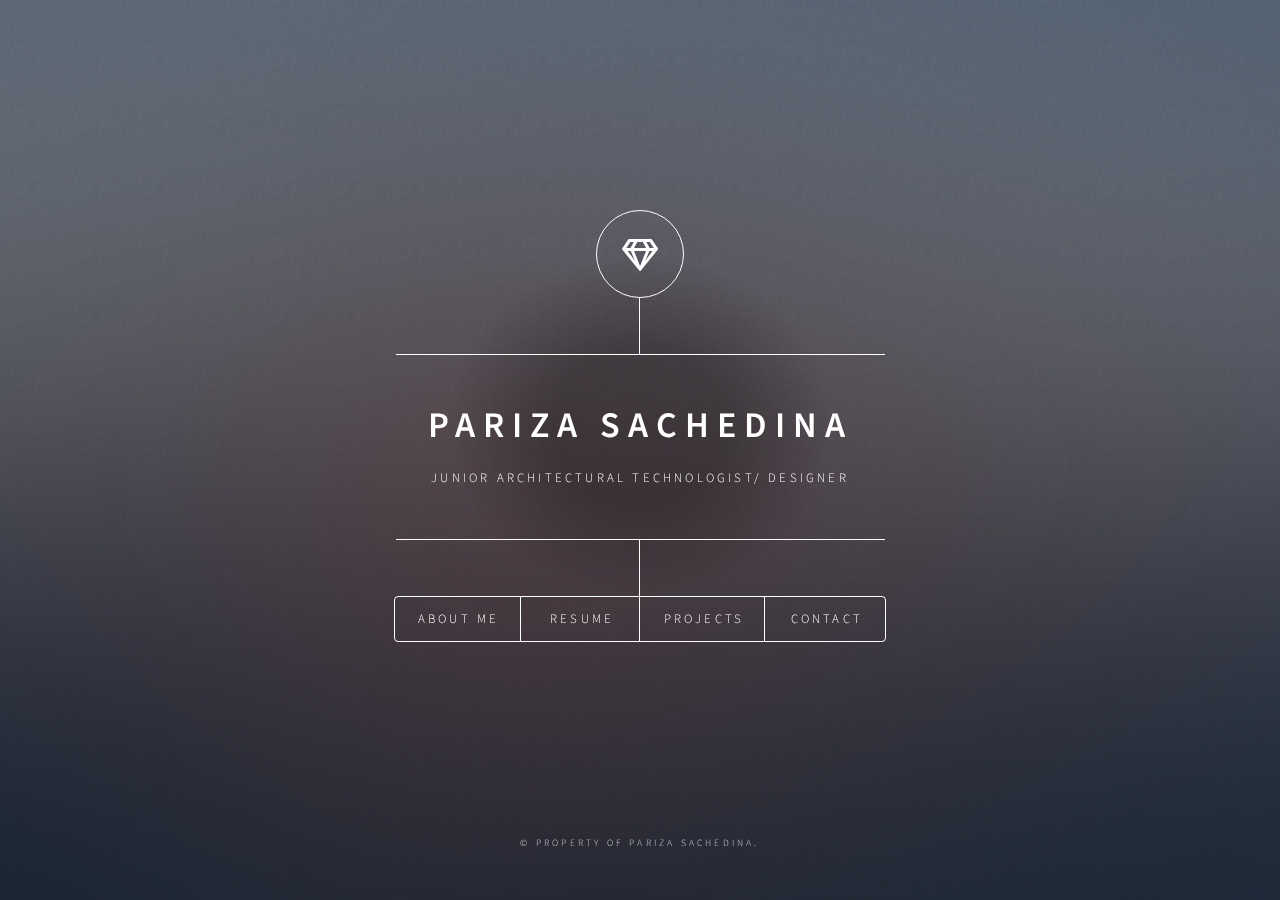
<file: index.html>
<!DOCTYPE HTML>

<html>
	<head>
		<title>Pariza Portfolio</title>
		<meta charset="utf-8" />
		<meta name="viewport" content="width=device-width, initial-scale=1, user-scalable=no" />
		<link rel="stylesheet" href="assets/css/main.css" />
		<noscript><link rel="stylesheet" href="assets/css/noscript.css" /></noscript>
	</head>
	<body class="is-preload">

		<!-- Wrapper -->
			<div id="wrapper">

				<!-- Header -->
					<header id="header">
						<div class="logo">
							<span class="icon fa-gem"></span>
						</div>
						<div class="content">
							<div class="inner">
								<h1>Pariza Sachedina</h1>
								<p>Junior Architectural Technologist/ Designer</p>
							</div>
						</div>
						<nav>
							<ul>
								<li><a href="#aboutMe">About Me</a></li>
								<li><a href="./images/Resume.pdf">Resume</a></li>
								<li><a href=./html5up-multiverse/index.html">Projects</a></li>
								<li><a href="#contact">Contact</a></li>
								<!--<li><a href="#elements">Elements</a></li>-->
							</ul>
						</nav>
					</header>

				<!-- Main -->
					<div id="main">

						<!-- About Me -->
							<article id="aboutMe">
								<h2 class="major">About Me</h2>
								<span class="image main"><img src="./images/picture.jpg" alt="" /></span>
								<p> I strongly believe that my current worth with SAIT for an ongoing Capstone project has allowed me to build the necessary skills such as being a strong player/working with diverse teams which will allow me to excel in this role of a junior architectural technologist.</p>

									<p>My experience and skill set include compatibility with software such as AutoCAD, Revit, Bluebeam, Microsoft office, and briefly FormIt and photoshop. I strongly believe I have the training and knowledge for the position of a junior architectural technologist and I am keen on finding a challenging and supportive work environment that allows me to grow and demonstrate my skill set, contributing to the company’s success.</p>
									
									<p>My strong communication skills complement my ability to work effectively both independently, and as a team player to be able to patiently navigate any challenges or conflicts that may arise. I am aware of the importance of safety and ethical conduct and being highly detail-oriented, I will always ensure to adhere to all safety codes and regulations governing the area to ensure facilities meet or exceed all standards. </p>
									<h3>References:</h3>
									<p>Hamid Mohammed (Jubilee engineering), William Thompson (SAIT professor), Lyndsay Samuelson (SAIT professor), Bill Stang (SAIT professor), and Matthew Jakobfi (SAIT professor).</p>
							</article>

						<!-- Contact -->
							<article id="contact">
								<h2 class="major">Contact</h2>
								<p><a class="button" href="mailto:Pariza.sachedina@outlook.com" class="btn">Email</a></p>
									<p><a class="button" href="https://www.linkedin.com/in/parizasachedina/" class="btn">Linkedin</a></p>
									<p class="button">Phone: +1 (780) 870 0503</p>
							</article>

						<!-- Elements -->
							<article id="elements">
								<h2 class="major">Elements</h2>

								<section>
									<h3 class="major">Text</h3>
									<p>This is <b>bold</b> and this is <strong>strong</strong>. This is <i>italic</i> and this is <em>emphasized</em>.
									This is <sup>superscript</sup> text and this is <sub>subscript</sub> text.
									This is <u>underlined</u> and this is code: <code>for (;;) { ... }</code>. Finally, <a href="#">this is a link</a>.</p>
									<hr />
									<h2>Heading Level 2</h2>
									<h3>Heading Level 3</h3>
									<h4>Heading Level 4</h4>
									<h5>Heading Level 5</h5>
									<h6>Heading Level 6</h6>
									<hr />
									<h4>Blockquote</h4>
									<blockquote>Fringilla nisl. Donec accumsan interdum nisi, quis tincidunt felis sagittis eget tempus euismod. Vestibulum ante ipsum primis in faucibus vestibulum. Blandit adipiscing eu felis iaculis volutpat ac adipiscing accumsan faucibus. Vestibulum ante ipsum primis in faucibus lorem ipsum dolor sit amet nullam adipiscing eu felis.</blockquote>
									<h4>Preformatted</h4>
									<pre><code>i = 0;

while (!deck.isInOrder()) {
    print 'Iteration ' + i;
    deck.shuffle();
    i++;
}

print 'It took ' + i + ' iterations to sort the deck.';</code></pre>
								</section>

								<section>
									<h3 class="major">Lists</h3>

									<h4>Unordered</h4>
									<ul>
										<li>Dolor pulvinar etiam.</li>
										<li>Sagittis adipiscing.</li>
										<li>Felis enim feugiat.</li>
									</ul>

									<h4>Alternate</h4>
									<ul class="alt">
										<li>Dolor pulvinar etiam.</li>
										<li>Sagittis adipiscing.</li>
										<li>Felis enim feugiat.</li>
									</ul>

									<h4>Ordered</h4>
									<ol>
										<li>Dolor pulvinar etiam.</li>
										<li>Etiam vel felis viverra.</li>
										<li>Felis enim feugiat.</li>
										<li>Dolor pulvinar etiam.</li>
										<li>Etiam vel felis lorem.</li>
										<li>Felis enim et feugiat.</li>
									</ol>
									<h4>Icons</h4>
									<ul class="icons">
										<li><a href="#" class="icon brands fa-twitter"><span class="label">Twitter</span></a></li>
										<li><a href="#" class="icon brands fa-facebook-f"><span class="label">Facebook</span></a></li>
										<li><a href="#" class="icon brands fa-instagram"><span class="label">Instagram</span></a></li>
										<li><a href="#" class="icon brands fa-github"><span class="label">Github</span></a></li>
									</ul>

									<h4>Actions</h4>
									<ul class="actions">
										<li><a href="#" class="button primary">Default</a></li>
										<li><a href="#" class="button">Default</a></li>
									</ul>
									<ul class="actions stacked">
										<li><a href="#" class="button primary">Default</a></li>
										<li><a href="#" class="button">Default</a></li>
									</ul>
								</section>

								<section>
									<h3 class="major">Table</h3>
									<h4>Default</h4>
									<div class="table-wrapper">
										<table>
											<thead>
												<tr>
													<th>Name</th>
													<th>Description</th>
													<th>Price</th>
												</tr>
											</thead>
											<tbody>
												<tr>
													<td>Item One</td>
													<td>Ante turpis integer aliquet porttitor.</td>
													<td>29.99</td>
												</tr>
												<tr>
													<td>Item Two</td>
													<td>Vis ac commodo adipiscing arcu aliquet.</td>
													<td>19.99</td>
												</tr>
												<tr>
													<td>Item Three</td>
													<td> Morbi faucibus arcu accumsan lorem.</td>
													<td>29.99</td>
												</tr>
												<tr>
													<td>Item Four</td>
													<td>Vitae integer tempus condimentum.</td>
													<td>19.99</td>
												</tr>
												<tr>
													<td>Item Five</td>
													<td>Ante turpis integer aliquet porttitor.</td>
													<td>29.99</td>
												</tr>
											</tbody>
											<tfoot>
												<tr>
													<td colspan="2"></td>
													<td>100.00</td>
												</tr>
											</tfoot>
										</table>
									</div>

									<h4>Alternate</h4>
									<div class="table-wrapper">
										<table class="alt">
											<thead>
												<tr>
													<th>Name</th>
													<th>Description</th>
													<th>Price</th>
												</tr>
											</thead>
											<tbody>
												<tr>
													<td>Item One</td>
													<td>Ante turpis integer aliquet porttitor.</td>
													<td>29.99</td>
												</tr>
												<tr>
													<td>Item Two</td>
													<td>Vis ac commodo adipiscing arcu aliquet.</td>
													<td>19.99</td>
												</tr>
												<tr>
													<td>Item Three</td>
													<td> Morbi faucibus arcu accumsan lorem.</td>
													<td>29.99</td>
												</tr>
												<tr>
													<td>Item Four</td>
													<td>Vitae integer tempus condimentum.</td>
													<td>19.99</td>
												</tr>
												<tr>
													<td>Item Five</td>
													<td>Ante turpis integer aliquet porttitor.</td>
													<td>29.99</td>
												</tr>
											</tbody>
											<tfoot>
												<tr>
													<td colspan="2"></td>
													<td>100.00</td>
												</tr>
											</tfoot>
										</table>
									</div>
								</section>

								<section>
									<h3 class="major">Buttons</h3>
									<ul class="actions">
										<li><a href="#" class="button primary">Primary</a></li>
										<li><a href="#" class="button">Default</a></li>
									</ul>
									<ul class="actions">
										<li><a href="#" class="button">Default</a></li>
										<li><a href="#" class="button small">Small</a></li>
									</ul>
									<ul class="actions">
										<li><a href="#" class="button primary icon solid fa-download">Icon</a></li>
										<li><a href="#" class="button icon solid fa-download">Icon</a></li>
									</ul>
									<ul class="actions">
										<li><span class="button primary disabled">Disabled</span></li>
										<li><span class="button disabled">Disabled</span></li>
									</ul>
								</section>

								<section>
									<h3 class="major">Form</h3>
									<form method="post" action="#">
										<div class="fields">
											<div class="field half">
												<label for="demo-name">Name</label>
												<input type="text" name="demo-name" id="demo-name" value="" placeholder="Jane Doe" />
											</div>
											<div class="field half">
												<label for="demo-email">Email</label>
												<input type="email" name="demo-email" id="demo-email" value="" placeholder="jane@untitled.tld" />
											</div>
											<div class="field">
												<label for="demo-category">Category</label>
												<select name="demo-category" id="demo-category">
													<option value="">-</option>
													<option value="1">Manufacturing</option>
													<option value="1">Shipping</option>
													<option value="1">Administration</option>
													<option value="1">Human Resources</option>
												</select>
											</div>
											<div class="field half">
												<input type="radio" id="demo-priority-low" name="demo-priority" checked>
												<label for="demo-priority-low">Low</label>
											</div>
											<div class="field half">
												<input type="radio" id="demo-priority-high" name="demo-priority">
												<label for="demo-priority-high">High</label>
											</div>
											<div class="field half">
												<input type="checkbox" id="demo-copy" name="demo-copy">
												<label for="demo-copy">Email me a copy</label>
											</div>
											<div class="field half">
												<input type="checkbox" id="demo-human" name="demo-human" checked>
												<label for="demo-human">Not a robot</label>
											</div>
											<div class="field">
												<label for="demo-message">Message</label>
												<textarea name="demo-message" id="demo-message" placeholder="Enter your message" rows="6"></textarea>
											</div>
										</div>
										<ul class="actions">
											<li><input type="submit" value="Send Message" class="primary" /></li>
											<li><input type="reset" value="Reset" /></li>
										</ul>
									</form>
								</section>

							</article>

					</div>

				<!-- Footer -->
					<footer id="footer">
						<p class="copyright">&copy; Property of Pariza Sachedina</a>.</p>
					</footer>

			</div>

		<!-- BG -->
			<div id="bg"></div>

		<!-- Scripts -->
			<script src="assets/js/jquery.min.js"></script>
			<script src="assets/js/browser.min.js"></script>
			<script src="assets/js/breakpoints.min.js"></script>
			<script src="assets/js/util.js"></script>
			<script src="assets/js/main.js"></script>

	</body>
</html>
</file>
<file: assets/css/noscript.css>
/*
	Dimension by HTML5 UP
	html5up.net | @ajlkn
	Free for personal and commercial use under the CCA 3.0 license (html5up.net/license)
*/

/* BG */

	body.is-preload #bg:before {
		background-color: transparent;
	}

/* Header */

	body.is-preload #header {
		-moz-filter: none;
		-webkit-filter: none;
		-ms-filter: none;
		filter: none;
	}

		body.is-preload #header > * {
			opacity: 1;
		}

		body.is-preload #header .content .inner {
			max-height: none;
			padding: 3rem 2rem;
			opacity: 1;
		}

/* Main */

	#main article {
		opacity: 1;
		margin: 4rem 0 0 0;
	}
</file>
<file: assets/css/main.css>
@import url(fontawesome-all.min.css);
@import url("https://fonts.googleapis.com/css?family=Source+Sans+Pro:300italic,600italic,300,600");

/*
	Dimension by HTML5 UP
	html5up.net | @ajlkn
	Free for personal and commercial use under the CCA 3.0 license (html5up.net/license)
*/

html, body, div, span, applet, object,
iframe, h1, h2, h3, h4, h5, h6, p, blockquote,
pre, a, abbr, acronym, address, big, cite,
code, del, dfn, em, img, ins, kbd, q, s, samp,
small, strike, strong, sub, sup, tt, var, b,
u, i, center, dl, dt, dd, ol, ul, li, fieldset,
form, label, legend, table, caption, tbody,
tfoot, thead, tr, th, td, article, aside,
canvas, details, embed, figure, figcaption,
footer, header, hgroup, menu, nav, output, ruby,
section, summary, time, mark, audio, video {
	margin: 0;
	padding: 0;
	border: 0;
	font-size: 100%;
	font: inherit;
	vertical-align: baseline;}

article, aside, details, figcaption, figure,
footer, header, hgroup, menu, nav, section {
	display: block;}

body {
	line-height: 1;
}

ol, ul {
	list-style: none;
}

blockquote, q {
	quotes: none;
}

	blockquote:before, blockquote:after, q:before, q:after {
		content: '';
		content: none;
	}

table {
	border-collapse: collapse;
	border-spacing: 0;
}

body {
	-webkit-text-size-adjust: none;
}

mark {
	background-color: transparent;
	color: inherit;
}

input::-moz-focus-inner {
	border: 0;
	padding: 0;
}

input, select, textarea {
	-moz-appearance: none;
	-webkit-appearance: none;
	-ms-appearance: none;
	appearance: none;
}

/* Basic */

	@-ms-viewport {
		width: device-width;
	}

	@media screen and (max-width: 480px) {

		html, body {
			min-width: 320px;
		}

	}

	html {
		box-sizing: border-box;
	}

	*, *:before, *:after {
		box-sizing: inherit;
	}

	body {
		background: #1b1f22;
	}

		body.is-preload *, body.is-preload *:before, body.is-preload *:after {
			-moz-animation: none !important;
			-webkit-animation: none !important;
			-ms-animation: none !important;
			animation: none !important;
			-moz-transition: none !important;
			-webkit-transition: none !important;
			-ms-transition: none !important;
			transition: none !important;
		}

/* Type */

	html {
		font-size: 16pt;
	}

		@media screen and (max-width: 1680px) {

			html {
				font-size: 12pt;
			}

		}

		@media screen and (max-width: 736px) {

			html {
				font-size: 11pt;
			}

		}

		@media screen and (max-width: 360px) {

			html {
				font-size: 10pt;
			}

		}

	body, input, select, textarea {
		color: #ffffff;
		font-family: "Source Sans Pro", sans-serif;
		font-weight: 300;
		font-size: 1rem;
		line-height: 1.65;
	}

	a {
		-moz-transition: color 0.2s ease-in-out, background-color 0.2s ease-in-out, border-bottom-color 0.2s ease-in-out;
		-webkit-transition: color 0.2s ease-in-out, background-color 0.2s ease-in-out, border-bottom-color 0.2s ease-in-out;
		-ms-transition: color 0.2s ease-in-out, background-color 0.2s ease-in-out, border-bottom-color 0.2s ease-in-out;
		transition: color 0.2s ease-in-out, background-color 0.2s ease-in-out, border-bottom-color 0.2s ease-in-out;
		border-bottom: dotted 1px rgba(255, 255, 255, 0.5);
		text-decoration: none;
		color: inherit;
	}

		a:hover {
			border-bottom-color: transparent;
		}

	strong, b {
		color: #ffffff;
		font-weight: 600;
	}

	em, i {
		font-style: italic;
	}

	p {
		margin: 0 0 2rem 0;
	}

	h1, h2, h3, h4, h5, h6 {
		color: #ffffff;
		font-weight: 600;
		line-height: 1.5;
		margin: 0 0 1rem 0;
		text-transform: uppercase;
		letter-spacing: 0.2rem;
	}

		h1 a, h2 a, h3 a, h4 a, h5 a, h6 a {
			color: inherit;
			text-decoration: none;
		}

		h1.major, h2.major, h3.major, h4.major, h5.major, h6.major {
			border-bottom: solid 1px #ffffff;
			width: -moz-max-content;
			width: -webkit-max-content;
			width: -ms-max-content;
			width: max-content;
			padding-bottom: 0.5rem;
			margin: 0 0 2rem 0;
		}

	h1 {
		font-size: 2.25rem;
		line-height: 1.3;
		letter-spacing: 0.5rem;
	}

	h2 {
		font-size: 1.5rem;
		line-height: 1.4;
		letter-spacing: 0.5rem;
	}

	h3 {
		font-size: 1rem;
	}

	h4 {
		font-size: 0.8rem;
	}

	h5 {
		font-size: 0.7rem;
	}

	h6 {
		font-size: 0.6rem;
	}

	@media screen and (max-width: 736px) {

		h1 {
			font-size: 1.75rem;
			line-height: 1.4;
		}

		h2 {
			font-size: 1.25em;
			line-height: 1.5;
		}

	}

	sub {
		font-size: 0.8rem;
		position: relative;
		top: 0.5rem;
	}

	sup {
		font-size: 0.8rem;
		position: relative;
		top: -0.5rem;
	}

	blockquote {
		border-left: solid 4px #ffffff;
		font-style: italic;
		margin: 0 0 2rem 0;
		padding: 0.5rem 0 0.5rem 2rem;
	}

	code {
		background: rgba(255, 255, 255, 0.075);
		border-radius: 4px;
		font-family: "Courier New", monospace;
		font-size: 0.9rem;
		margin: 0 0.25rem;
		padding: 0.25rem 0.65rem;
	}

	pre {
		-webkit-overflow-scrolling: touch;
		font-family: "Courier New", monospace;
		font-size: 0.9rem;
		margin: 0 0 2rem 0;
	}

		pre code {
			display: block;
			line-height: 1.75;
			padding: 1rem 1.5rem;
			overflow-x: auto;
		}

	hr {
		border: 0;
		border-bottom: solid 1px #ffffff;
		margin: 2.75rem 0;
	}

	.align-left {
		text-align: left;
	}

	.align-center {
		text-align: center;
	}

	.align-right {
		text-align: right;
	}

/* Form */

	form {
		margin: 0 0 2rem 0;
	}

		form > :last-child {
			margin-bottom: 0;
		}

		form > .fields {
			display: -moz-flex;
			display: -webkit-flex;
			display: -ms-flex;
			display: flex;
			-moz-flex-wrap: wrap;
			-webkit-flex-wrap: wrap;
			-ms-flex-wrap: wrap;
			flex-wrap: wrap;
			width: calc(100% + 3rem);
			margin: -1.5rem 0 2rem -1.5rem;
		}

			form > .fields > .field {
				-moz-flex-grow: 0;
				-webkit-flex-grow: 0;
				-ms-flex-grow: 0;
				flex-grow: 0;
				-moz-flex-shrink: 0;
				-webkit-flex-shrink: 0;
				-ms-flex-shrink: 0;
				flex-shrink: 0;
				padding: 1.5rem 0 0 1.5rem;
				width: calc(100% - 1.5rem);
			}

				form > .fields > .field.half {
					width: calc(50% - 0.75rem);
				}

				form > .fields > .field.third {
					width: calc(100%/3 - 0.5rem);
				}

				form > .fields > .field.quarter {
					width: calc(25% - 0.375rem);
				}

		@media screen and (max-width: 480px) {

			form > .fields {
				width: calc(100% + 3rem);
				margin: -1.5rem 0 2rem -1.5rem;
			}

				form > .fields > .field {
					padding: 1.5rem 0 0 1.5rem;
					width: calc(100% - 1.5rem);
				}

					form > .fields > .field.half {
						width: calc(100% - 1.5rem);
					}

					form > .fields > .field.third {
						width: calc(100% - 1.5rem);
					}

					form > .fields > .field.quarter {
						width: calc(100% - 1.5rem);
					}

		}

	label {
		color: #ffffff;
		display: block;
		font-size: 0.8rem;
		font-weight: 300;
		letter-spacing: 0.2rem;
		line-height: 1.5;
		margin: 0 0 1rem 0;
		text-transform: uppercase;
	}

	input[type="text"],
	input[type="password"],
	input[type="email"],
	input[type="tel"],
	select,
	textarea {
		-moz-appearance: none;
		-webkit-appearance: none;
		-ms-appearance: none;
		appearance: none;
		-moz-transition: border-color 0.2s ease-in-out, box-shadow 0.2s ease-in-out, background-color 0.2s ease-in-out;
		-webkit-transition: border-color 0.2s ease-in-out, box-shadow 0.2s ease-in-out, background-color 0.2s ease-in-out;
		-ms-transition: border-color 0.2s ease-in-out, box-shadow 0.2s ease-in-out, background-color 0.2s ease-in-out;
		transition: border-color 0.2s ease-in-out, box-shadow 0.2s ease-in-out, background-color 0.2s ease-in-out;
		background-color: transparent;
		border-radius: 4px;
		border: solid 1px #ffffff;
		color: inherit;
		display: block;
		outline: 0;
		padding: 0 1rem;
		text-decoration: none;
		width: 100%;
	}

		input[type="text"]:invalid,
		input[type="password"]:invalid,
		input[type="email"]:invalid,
		input[type="tel"]:invalid,
		select:invalid,
		textarea:invalid {
			box-shadow: none;
		}

		input[type="text"]:focus,
		input[type="password"]:focus,
		input[type="email"]:focus,
		input[type="tel"]:focus,
		select:focus,
		textarea:focus {
			background: rgba(255, 255, 255, 0.075);
			border-color: #ffffff;
			box-shadow: 0 0 0 1px #ffffff;
		}

	select {
		background-image: url("data:image/svg+xml;charset=utf8,%3Csvg xmlns='http://www.w3.org/2000/svg' width='40' height='40' preserveAspectRatio='none' viewBox='0 0 40 40'%3E%3Cpath d='M9.4,12.3l10.4,10.4l10.4-10.4c0.2-0.2,0.5-0.4,0.9-0.4c0.3,0,0.6,0.1,0.9,0.4l3.3,3.3c0.2,0.2,0.4,0.5,0.4,0.9 c0,0.4-0.1,0.6-0.4,0.9L20.7,31.9c-0.2,0.2-0.5,0.4-0.9,0.4c-0.3,0-0.6-0.1-0.9-0.4L4.3,17.3c-0.2-0.2-0.4-0.5-0.4-0.9 c0-0.4,0.1-0.6,0.4-0.9l3.3-3.3c0.2-0.2,0.5-0.4,0.9-0.4S9.1,12.1,9.4,12.3z' fill='%23ffffff' /%3E%3C/svg%3E");
		background-size: 1.25rem;
		background-repeat: no-repeat;
		background-position: calc(100% - 1rem) center;
		height: 2.75rem;
		padding-right: 2.75rem;
		text-overflow: ellipsis;
	}

		select option {
			color: #ffffff;
			background: #1b1f22;
		}

		select:focus::-ms-value {
			background-color: transparent;
		}

		select::-ms-expand {
			display: none;
		}

	input[type="text"],
	input[type="password"],
	input[type="email"],
	select {
		height: 2.75rem;
	}

	textarea {
		padding: 0.75rem 1rem;
	}

	input[type="checkbox"],
	input[type="radio"] {
		-moz-appearance: none;
		-webkit-appearance: none;
		-ms-appearance: none;
		appearance: none;
		display: block;
		float: left;
		margin-right: -2rem;
		opacity: 0;
		width: 1rem;
		z-index: -1;
	}

		input[type="checkbox"] + label,
		input[type="radio"] + label {
			text-decoration: none;
			-moz-user-select: none;
			-webkit-user-select: none;
			-ms-user-select: none;
			user-select: none;
			color: #ffffff;
			cursor: pointer;
			display: inline-block;
			font-size: 0.8rem;
			font-weight: 300;
			margin: 0 0 0.5rem 0;
			padding-left: 2.65rem;
			padding-right: 0.75rem;
			position: relative;
		}

			input[type="checkbox"] + label:before,
			input[type="radio"] + label:before {
				-moz-osx-font-smoothing: grayscale;
				-webkit-font-smoothing: antialiased;
				display: inline-block;
				font-style: normal;
				font-variant: normal;
				text-rendering: auto;
				line-height: 1;
				text-transform: none !important;
				font-family: 'Font Awesome 5 Free';
				font-weight: 900;
			}

			input[type="checkbox"] + label:before,
			input[type="radio"] + label:before {
				-moz-transition: border-color 0.2s ease-in-out, box-shadow 0.2s ease-in-out, background-color 0.2s ease-in-out;
				-webkit-transition: border-color 0.2s ease-in-out, box-shadow 0.2s ease-in-out, background-color 0.2s ease-in-out;
				-ms-transition: border-color 0.2s ease-in-out, box-shadow 0.2s ease-in-out, background-color 0.2s ease-in-out;
				transition: border-color 0.2s ease-in-out, box-shadow 0.2s ease-in-out, background-color 0.2s ease-in-out;
				border-radius: 4px;
				border: solid 1px #ffffff;
				content: '';
				display: inline-block;
				height: 1.65rem;
				left: 0;
				line-height: 1.65rem;
				position: absolute;
				text-align: center;
				top: -0.15rem;
				width: 1.65rem;
			}

		input[type="checkbox"]:checked + label:before,
		input[type="radio"]:checked + label:before {
			background: #ffffff !important;
			border-color: #ffffff !important;
			color: #1b1f22;
			content: '\f00c';
		}

		input[type="checkbox"]:focus + label:before,
		input[type="radio"]:focus + label:before {
			background: rgba(255, 255, 255, 0.075);
			border-color: #ffffff;
			box-shadow: 0 0 0 1px #ffffff;
		}

	input[type="checkbox"] + label:before {
		border-radius: 4px;
	}

	input[type="radio"] + label:before {
		border-radius: 100%;
	}

	::-webkit-input-placeholder {
		color: rgba(255, 255, 255, 0.5) !important;
		opacity: 1.0;
	}

	:-moz-placeholder {
		color: rgba(255, 255, 255, 0.5) !important;
		opacity: 1.0;
	}

	::-moz-placeholder {
		color: rgba(255, 255, 255, 0.5) !important;
		opacity: 1.0;
	}

	:-ms-input-placeholder {
		color: rgba(255, 255, 255, 0.5) !important;
		opacity: 1.0;
	}

	.formerize-placeholder {
		color: rgba(255, 255, 255, 0.5) !important;
		opacity: 1.0;
	}

/* Box */

	.box {
		border-radius: 4px;
		border: solid 1px #ffffff;
		margin-bottom: 2rem;
		padding: 1.5em;
	}

		.box > :last-child,
		.box > :last-child > :last-child,
		.box > :last-child > :last-child > :last-child {
			margin-bottom: 0;
		}

		.box.alt {
			border: 0;
			border-radius: 0;
			padding: 0;
		}

/* Icon */

	.icon {
		text-decoration: none;
		border-bottom: none;
		position: relative;
	}

		.icon:before {
			-moz-osx-font-smoothing: grayscale;
			-webkit-font-smoothing: antialiased;
			display: inline-block;
			font-style: normal;
			font-variant: normal;
			text-rendering: auto;
			line-height: 1;
			text-transform: none !important;
			font-family: 'Font Awesome 5 Free';
			font-weight: 400;
		}

		.icon > .label {
			display: none;
		}

		.icon:before {
			line-height: inherit;
		}

		.icon.solid:before {
			font-weight: 900;
		}

		.icon.brands:before {
			font-family: 'Font Awesome 5 Brands';
		}

/* Image */

	.image {
		border-radius: 4px;
		border: 0;
		display: inline-block;
		position: relative;
	}

		.image:before {
			pointer-events: none;
			background-image: url("../../images/overlay.png");
			background-color: rgba(19, 21, 25, 0.5);
			border-radius: 4px;
			content: '';
			display: block;
			height: 100%;
			left: 0;
			opacity: 0.5;
			position: absolute;
			top: 0;
			width: 100%;
		}

		.image img {
			border-radius: 4px;
			display: block;
		}

		.image.left, .image.right {
			max-width: 40%;
		}

			.image.left img, .image.right img {
				width: 100%;
			}

		.image.left {
			float: left;
			padding: 0 1.5em 1em 0;
			top: 0.25em;
		}

		.image.right {
			float: right;
			padding: 0 0 1em 1.5em;
			top: 0.25em;
		}

		.image.fit {
			display: block;
			margin: 0 0 2rem 0;
			width: 100%;
		}

			.image.fit img {
				width: 100%;
			}

		.image.main {
			display: block;
			margin: 2.5rem 0;
			width: 100%;
		}

			.image.main img {
				width: 100%;
			}

		@media screen and (max-width: 736px) {

			.image.main {
				margin: 2rem 0;
			}

		}

		@media screen and (max-width: 480px) {

			.image.main {
				margin: 1.5rem 0;
			}

		}

/* List */

	ol {
		list-style: decimal;
		margin: 0 0 2rem 0;
		padding-left: 1.25em;
	}

		ol li {
			padding-left: 0.25em;
		}

	ul {
		list-style: disc;
		margin: 0 0 2rem 0;
		padding-left: 1em;
	}

		ul li {
			padding-left: 0.5em;
		}

		ul.alt {
			list-style: none;
			padding-left: 0;
		}

			ul.alt li {
				border-top: solid 1px #ffffff;
				padding: 0.5em 0;
			}

				ul.alt li:first-child {
					border-top: 0;
					padding-top: 0;
				}

	dl {
		margin: 0 0 2rem 0;
	}

		dl dt {
			display: block;
			font-weight: 600;
			margin: 0 0 1rem 0;
		}

		dl dd {
			margin-left: 2rem;
		}

/* Actions */

	ul.actions {
		display: -moz-flex;
		display: -webkit-flex;
		display: -ms-flex;
		display: flex;
		cursor: default;
		list-style: none;
		margin-left: -1rem;
		padding-left: 0;
	}

		ul.actions li {
			padding: 0 0 0 1rem;
			vertical-align: middle;
		}

		ul.actions.special {
			-moz-justify-content: center;
			-webkit-justify-content: center;
			-ms-justify-content: center;
			justify-content: center;
			width: 100%;
			margin-left: 0;
		}

			ul.actions.special li:first-child {
				padding-left: 0;
			}

		ul.actions.stacked {
			-moz-flex-direction: column;
			-webkit-flex-direction: column;
			-ms-flex-direction: column;
			flex-direction: column;
			margin-left: 0;
		}

			ul.actions.stacked li {
				padding: 1.3rem 0 0 0;
			}

				ul.actions.stacked li:first-child {
					padding-top: 0;
				}

		ul.actions.fit {
			width: calc(100% + 1rem);
		}

			ul.actions.fit li {
				-moz-flex-grow: 1;
				-webkit-flex-grow: 1;
				-ms-flex-grow: 1;
				flex-grow: 1;
				-moz-flex-shrink: 1;
				-webkit-flex-shrink: 1;
				-ms-flex-shrink: 1;
				flex-shrink: 1;
				width: 100%;
			}

				ul.actions.fit li > * {
					width: 100%;
				}

			ul.actions.fit.stacked {
				width: 100%;
			}

		@media screen and (max-width: 480px) {

			ul.actions:not(.fixed) {
				-moz-flex-direction: column;
				-webkit-flex-direction: column;
				-ms-flex-direction: column;
				flex-direction: column;
				margin-left: 0;
				width: 100% !important;
			}

				ul.actions:not(.fixed) li {
					-moz-flex-grow: 1;
					-webkit-flex-grow: 1;
					-ms-flex-grow: 1;
					flex-grow: 1;
					-moz-flex-shrink: 1;
					-webkit-flex-shrink: 1;
					-ms-flex-shrink: 1;
					flex-shrink: 1;
					padding: 1rem 0 0 0;
					text-align: center;
					width: 100%;
				}

					ul.actions:not(.fixed) li > * {
						width: 100%;
					}

					ul.actions:not(.fixed) li:first-child {
						padding-top: 0;
					}

					ul.actions:not(.fixed) li input[type="submit"],
					ul.actions:not(.fixed) li input[type="reset"],
					ul.actions:not(.fixed) li input[type="button"],
					ul.actions:not(.fixed) li button,
					ul.actions:not(.fixed) li .button {
						width: 100%;
					}

						ul.actions:not(.fixed) li input[type="submit"].icon:before,
						ul.actions:not(.fixed) li input[type="reset"].icon:before,
						ul.actions:not(.fixed) li input[type="button"].icon:before,
						ul.actions:not(.fixed) li button.icon:before,
						ul.actions:not(.fixed) li .button.icon:before {
							margin-left: -0.5em;
						}

		}

/* Icons */

	ul.icons {
		cursor: default;
		list-style: none;
		padding-left: 0;
	}

		ul.icons li {
			display: inline-block;
			padding: 0 0.75em 0 0;
		}

			ul.icons li:last-child {
				padding-right: 0;
			}

			ul.icons li a {
				border-radius: 100%;
				box-shadow: inset 0 0 0 1px #ffffff;
				display: inline-block;
				height: 2.25rem;
				line-height: 2.25rem;
				text-align: center;
				width: 2.25rem;
			}

				ul.icons li a:hover {
					background-color: rgba(255, 255, 255, 0.075);
				}

				ul.icons li a:active {
					background-color: rgba(255, 255, 255, 0.175);
				}

/* Table */

	.table-wrapper {
		-webkit-overflow-scrolling: touch;
		overflow-x: auto;
	}

	table {
		margin: 0 0 2rem 0;
		width: 100%;
	}

		table tbody tr {
			border: solid 1px #ffffff;
			border-left: 0;
			border-right: 0;
		}

			table tbody tr:nth-child(2n + 1) {
				background-color: rgba(255, 255, 255, 0.075);
			}

		table td {
			padding: 0.75em 0.75em;
		}

		table th {
			color: #ffffff;
			font-size: 0.9em;
			font-weight: 600;
			padding: 0 0.75em 0.75em 0.75em;
			text-align: left;
		}

		table thead {
			border-bottom: solid 2px #ffffff;
		}

		table tfoot {
			border-top: solid 2px #ffffff;
		}

		table.alt {
			border-collapse: separate;
		}

			table.alt tbody tr td {
				border: solid 1px #ffffff;
				border-left-width: 0;
				border-top-width: 0;
			}

				table.alt tbody tr td:first-child {
					border-left-width: 1px;
				}

			table.alt tbody tr:first-child td {
				border-top-width: 1px;
			}

			table.alt thead {
				border-bottom: 0;
			}

			table.alt tfoot {
				border-top: 0;
			}

/* Button */

	input[type="submit"],
	input[type="reset"],
	input[type="button"],
	button,
	.button {
		-moz-appearance: none;
		-webkit-appearance: none;
		-ms-appearance: none;
		appearance: none;
		-moz-transition: background-color 0.2s ease-in-out, color 0.2s ease-in-out;
		-webkit-transition: background-color 0.2s ease-in-out, color 0.2s ease-in-out;
		-ms-transition: background-color 0.2s ease-in-out, color 0.2s ease-in-out;
		transition: background-color 0.2s ease-in-out, color 0.2s ease-in-out;
		background-color: transparent;
		border-radius: 4px;
		border: 0;
		box-shadow: inset 0 0 0 1px #ffffff;
		color: #ffffff !important;
		cursor: pointer;
		display: inline-block;
		font-size: 0.8rem;
		font-weight: 300;
		height: 2.75rem;
		letter-spacing: 0.2rem;
		line-height: 2.75rem;
		outline: 0;
		padding: 0 1.25rem 0 1.35rem;
		text-align: center;
		text-decoration: none;
		text-transform: uppercase;
		white-space: nowrap;
	}

		input[type="submit"]:hover,
		input[type="reset"]:hover,
		input[type="button"]:hover,
		button:hover,
		.button:hover {
			background-color: rgba(255, 255, 255, 0.075);
		}

		input[type="submit"]:active,
		input[type="reset"]:active,
		input[type="button"]:active,
		button:active,
		.button:active {
			background-color: rgba(255, 255, 255, 0.175);
		}

		input[type="submit"].icon:before,
		input[type="reset"].icon:before,
		input[type="button"].icon:before,
		button.icon:before,
		.button.icon:before {
			margin-right: 0.5em;
		}

		input[type="submit"].fit,
		input[type="reset"].fit,
		input[type="button"].fit,
		button.fit,
		.button.fit {
			width: 100%;
		}

		input[type="submit"].small,
		input[type="reset"].small,
		input[type="button"].small,
		button.small,
		.button.small {
			font-size: 0.6rem;
			height: 2.0625rem;
			line-height: 2.0625rem;
		}

		input[type="submit"].primary,
		input[type="reset"].primary,
		input[type="button"].primary,
		button.primary,
		.button.primary {
			background-color: #ffffff;
			color: #1b1f22 !important;
			font-weight: 600;
		}

		input[type="submit"].disabled, input[type="submit"]:disabled,
		input[type="reset"].disabled,
		input[type="reset"]:disabled,
		input[type="button"].disabled,
		input[type="button"]:disabled,
		button.disabled,
		button:disabled,
		.button.disabled,
		.button:disabled {
			pointer-events: none;
			cursor: default;
			opacity: 0.25;
		}

	input[type="submit"],
	input[type="reset"],
	input[type="button"],
	button {
		line-height: calc(2.75rem - 2px);
	}

/* BG */

	#bg {
		-moz-transform: scale(1.0);
		-webkit-transform: scale(1.0);
		-ms-transform: scale(1.0);
		transform: scale(1.0);
		-webkit-backface-visibility: hidden;
		position: fixed;
		top: 0;
		left: 0;
		width: 100%;
		height: 100vh;
		z-index: 1;
	}

		#bg:before, #bg:after {
			content: '';
			display: block;
			position: absolute;
			top: 0;
			left: 0;
			width: 100%;
			height: 100%;
		}

		#bg:before {
			-moz-transition: background-color 2.5s ease-in-out;
			-webkit-transition: background-color 2.5s ease-in-out;
			-ms-transition: background-color 2.5s ease-in-out;
			transition: background-color 2.5s ease-in-out;
			-moz-transition-delay: 0.75s;
			-webkit-transition-delay: 0.75s;
			-ms-transition-delay: 0.75s;
			transition-delay: 0.75s;
			background-image: linear-gradient(to top, rgba(19, 21, 25, 0.5), rgba(19, 21, 25, 0.5)), url("../../images/overlay.png");
			background-size: auto, 256px 256px;
			background-position: center, center;
			background-repeat: no-repeat, repeat;
			z-index: 2;
		}

		#bg:after {
			-moz-transform: scale(1.125);
			-webkit-transform: scale(1.125);
			-ms-transform: scale(1.125);
			transform: scale(1.125);
			-moz-transition: -moz-transform 0.325s ease-in-out, -moz-filter 0.325s ease-in-out;
			-webkit-transition: -webkit-transform 0.325s ease-in-out, -webkit-filter 0.325s ease-in-out;
			-ms-transition: -ms-transform 0.325s ease-in-out, -ms-filter 0.325s ease-in-out;
			transition: transform 0.325s ease-in-out, filter 0.325s ease-in-out;
			background-image: url("../../images/bg.jpg");
			background-position: center;
			background-size: cover;
			background-repeat: no-repeat;
			z-index: 1;
		}

		body.is-article-visible #bg:after {
			-moz-transform: scale(1.0825);
			-webkit-transform: scale(1.0825);
			-ms-transform: scale(1.0825);
			transform: scale(1.0825);
			-moz-filter: blur(0.2rem);
			-webkit-filter: blur(0.2rem);
			-ms-filter: blur(0.2rem);
			filter: blur(0.2rem);
		}

		body.is-preload #bg:before {
			background-color: #000000;
		}

/* Wrapper */

	#wrapper {
		display: -moz-flex;
		display: -webkit-flex;
		display: -ms-flex;
		display: flex;
		-moz-flex-direction: column;
		-webkit-flex-direction: column;
		-ms-flex-direction: column;
		flex-direction: column;
		-moz-align-items: center;
		-webkit-align-items: center;
		-ms-align-items: center;
		align-items: center;
		-moz-justify-content: space-between;
		-webkit-justify-content: space-between;
		-ms-justify-content: space-between;
		justify-content: space-between;
		position: relative;
		min-height: 100vh;
		width: 100%;
		padding: 4rem 2rem;
		z-index: 3;
	}

		#wrapper:before {
			content: '';
			display: block;
		}

		@media screen and (max-width: 1680px) {

			#wrapper {
				padding: 3rem 2rem;
			}

		}

		@media screen and (max-width: 736px) {

			#wrapper {
				padding: 2rem 1rem;
			}

		}

		@media screen and (max-width: 480px) {

			#wrapper {
				padding: 1rem;
			}

		}

/* Header */

	#header {
		display: -moz-flex;
		display: -webkit-flex;
		display: -ms-flex;
		display: flex;
		-moz-flex-direction: column;
		-webkit-flex-direction: column;
		-ms-flex-direction: column;
		flex-direction: column;
		-moz-align-items: center;
		-webkit-align-items: center;
		-ms-align-items: center;
		align-items: center;
		-moz-transition: -moz-transform 0.325s ease-in-out, -moz-filter 0.325s ease-in-out, opacity 0.325s ease-in-out;
		-webkit-transition: -webkit-transform 0.325s ease-in-out, -webkit-filter 0.325s ease-in-out, opacity 0.325s ease-in-out;
		-ms-transition: -ms-transform 0.325s ease-in-out, -ms-filter 0.325s ease-in-out, opacity 0.325s ease-in-out;
		transition: transform 0.325s ease-in-out, filter 0.325s ease-in-out, opacity 0.325s ease-in-out;
		background-image: -moz-radial-gradient(rgba(0, 0, 0, 0.25) 25%, rgba(0, 0, 0, 0) 55%);
		background-image: -webkit-radial-gradient(rgba(0, 0, 0, 0.25) 25%, rgba(0, 0, 0, 0) 55%);
		background-image: -ms-radial-gradient(rgba(0, 0, 0, 0.25) 25%, rgba(0, 0, 0, 0) 55%);
		background-image: radial-gradient(rgba(0, 0, 0, 0.25) 25%, rgba(0, 0, 0, 0) 55%);
		max-width: 100%;
		text-align: center;
	}

		#header > * {
			-moz-transition: opacity 0.325s ease-in-out;
			-webkit-transition: opacity 0.325s ease-in-out;
			-ms-transition: opacity 0.325s ease-in-out;
			transition: opacity 0.325s ease-in-out;
			position: relative;
			margin-top: 3.5rem;
		}

			#header > *:before {
				content: '';
				display: block;
				position: absolute;
				top: calc(-3.5rem - 1px);
				left: calc(50% - 1px);
				width: 1px;
				height: calc(3.5rem + 1px);
				background: #ffffff;
			}

		#header > :first-child {
			margin-top: 0;
		}

			#header > :first-child:before {
				display: none;
			}

		#header .logo {
			width: 5.5rem;
			height: 5.5rem;
			line-height: 5.5rem;
			border: solid 1px #ffffff;
			border-radius: 100%;
		}

			#header .logo .icon:before {
				font-size: 2rem;
			}

		#header .content {
			border-style: solid;
			border-color: #ffffff;
			border-top-width: 1px;
			border-bottom-width: 1px;
			max-width: 100%;
		}

			#header .content .inner {
				-moz-transition: max-height 0.75s ease, padding 0.75s ease, opacity 0.325s ease-in-out;
				-webkit-transition: max-height 0.75s ease, padding 0.75s ease, opacity 0.325s ease-in-out;
				-ms-transition: max-height 0.75s ease, padding 0.75s ease, opacity 0.325s ease-in-out;
				transition: max-height 0.75s ease, padding 0.75s ease, opacity 0.325s ease-in-out;
				-moz-transition-delay: 0.25s;
				-webkit-transition-delay: 0.25s;
				-ms-transition-delay: 0.25s;
				transition-delay: 0.25s;
				padding: 3rem 2rem;
				max-height: 40rem;
				overflow: hidden;
			}

				#header .content .inner > :last-child {
					margin-bottom: 0;
				}

			#header .content p {
				text-transform: uppercase;
				letter-spacing: 0.2rem;
				font-size: 0.8rem;
				line-height: 2;
			}

		#header nav ul {
			display: -moz-flex;
			display: -webkit-flex;
			display: -ms-flex;
			display: flex;
			margin-bottom: 0;
			list-style: none;
			padding-left: 0;
			border: solid 1px #ffffff;
			border-radius: 4px;
		}

			#header nav ul li {
				padding-left: 0;
				border-left: solid 1px #ffffff;
			}

				#header nav ul li:first-child {
					border-left: 0;
				}

				#header nav ul li a {
					display: block;
					min-width: 7.5rem;
					height: 2.75rem;
					line-height: 2.75rem;
					padding: 0 1.25rem 0 1.45rem;
					text-transform: uppercase;
					letter-spacing: 0.2rem;
					font-size: 0.8rem;
					border-bottom: 0;
				}

					#header nav ul li a:hover {
						background-color: rgba(255, 255, 255, 0.075);
					}

					#header nav ul li a:active {
						background-color: rgba(255, 255, 255, 0.175);
					}

		#header nav.use-middle:after {
			content: '';
			display: block;
			position: absolute;
			top: 0;
			left: calc(50% - 1px);
			width: 1px;
			height: 100%;
			background: #ffffff;
		}

		#header nav.use-middle ul li.is-middle {
			border-left: 0;
		}

		body.is-article-visible #header {
			-moz-transform: scale(0.95);
			-webkit-transform: scale(0.95);
			-ms-transform: scale(0.95);
			transform: scale(0.95);
			-moz-filter: blur(0.1rem);
			-webkit-filter: blur(0.1rem);
			-ms-filter: blur(0.1rem);
			filter: blur(0.1rem);
			opacity: 0;
		}

		body.is-preload #header {
			-moz-filter: blur(0.125rem);
			-webkit-filter: blur(0.125rem);
			-ms-filter: blur(0.125rem);
			filter: blur(0.125rem);
		}

			body.is-preload #header > * {
				opacity: 0;
			}

			body.is-preload #header .content .inner {
				max-height: 0;
				padding-top: 0;
				padding-bottom: 0;
				opacity: 0;
			}

		@media screen and (max-width: 980px) {

			#header .content p br {
				display: none;
			}

		}

		@media screen and (max-width: 736px) {

			#header > * {
				margin-top: 2rem;
			}

				#header > *:before {
					top: calc(-2rem - 1px);
					height: calc(2rem + 1px);
				}

			#header .logo {
				width: 4.75rem;
				height: 4.75rem;
				line-height: 4.75rem;
			}

				#header .logo .icon:before {
					font-size: 1.75rem;
				}

			#header .content .inner {
				padding: 2.5rem 1rem;
			}

			#header .content p {
				line-height: 1.875;
			}

		}

		@media screen and (max-width: 480px) {

			#header {
				padding: 1.5rem 0;
			}

				#header .content .inner {
					padding: 2.5rem 0;
				}

				#header nav ul {
					-moz-flex-direction: column;
					-webkit-flex-direction: column;
					-ms-flex-direction: column;
					flex-direction: column;
					min-width: 10rem;
					max-width: 100%;
				}

					#header nav ul li {
						border-left: 0;
						border-top: solid 1px #ffffff;
					}

						#header nav ul li:first-child {
							border-top: 0;
						}

						#header nav ul li a {
							height: 3rem;
							line-height: 3rem;
							min-width: 0;
							width: 100%;
						}

				#header nav.use-middle:after {
					display: none;
				}

		}

/* Main */

	#main {
		-moz-flex-grow: 1;
		-webkit-flex-grow: 1;
		-ms-flex-grow: 1;
		flex-grow: 1;
		-moz-flex-shrink: 1;
		-webkit-flex-shrink: 1;
		-ms-flex-shrink: 1;
		flex-shrink: 1;
		display: -moz-flex;
		display: -webkit-flex;
		display: -ms-flex;
		display: flex;
		-moz-align-items: center;
		-webkit-align-items: center;
		-ms-align-items: center;
		align-items: center;
		-moz-justify-content: center;
		-webkit-justify-content: center;
		-ms-justify-content: center;
		justify-content: center;
		-moz-flex-direction: column;
		-webkit-flex-direction: column;
		-ms-flex-direction: column;
		flex-direction: column;
		position: relative;
		max-width: 100%;
		z-index: 3;
	}

		#main article {
			-moz-transform: translateY(0.25rem);
			-webkit-transform: translateY(0.25rem);
			-ms-transform: translateY(0.25rem);
			transform: translateY(0.25rem);
			-moz-transition: opacity 0.325s ease-in-out, -moz-transform 0.325s ease-in-out;
			-webkit-transition: opacity 0.325s ease-in-out, -webkit-transform 0.325s ease-in-out;
			-ms-transition: opacity 0.325s ease-in-out, -ms-transform 0.325s ease-in-out;
			transition: opacity 0.325s ease-in-out, transform 0.325s ease-in-out;
			padding: 4.5rem 2.5rem 1.5rem 2.5rem ;
			position: relative;
			width: 40rem;
			max-width: 100%;
			background-color: rgba(27, 31, 34, 0.85);
			border-radius: 4px;
			opacity: 0;
		}

			#main article.active {
				-moz-transform: translateY(0);
				-webkit-transform: translateY(0);
				-ms-transform: translateY(0);
				transform: translateY(0);
				opacity: 1;
			}

			#main article .close {
				display: block;
				position: absolute;
				top: 0;
				right: 0;
				width: 4rem;
				height: 4rem;
				cursor: pointer;
				text-indent: 4rem;
				overflow: hidden;
				white-space: nowrap;
			}

				#main article .close:before {
					-moz-transition: background-color 0.2s ease-in-out;
					-webkit-transition: background-color 0.2s ease-in-out;
					-ms-transition: background-color 0.2s ease-in-out;
					transition: background-color 0.2s ease-in-out;
					content: '';
					display: block;
					position: absolute;
					top: 0.75rem;
					left: 0.75rem;
					width: 2.5rem;
					height: 2.5rem;
					border-radius: 100%;
					background-position: center;
					background-image: url("data:image/svg+xml;charset=utf8,%3Csvg xmlns='http://www.w3.org/2000/svg' xmlns:xlink='http://www.w3.org/1999/xlink' width='20px' height='20px' viewBox='0 0 20 20' zoomAndPan='disable'%3E%3Cstyle%3Eline %7B stroke: %23ffffff%3B stroke-width: 1%3B %7D%3C/style%3E%3Cline x1='2' y1='2' x2='18' y2='18' /%3E%3Cline x1='18' y1='2' x2='2' y2='18' /%3E%3C/svg%3E");
					background-size: 20px 20px;
					background-repeat: no-repeat;
				}

				#main article .close:hover:before {
					background-color: rgba(255, 255, 255, 0.075);
				}

				#main article .close:active:before {
					background-color: rgba(255, 255, 255, 0.175);
				}

		@media screen and (max-width: 736px) {

			#main article {
				padding: 3.5rem 2rem 0.5rem 2rem ;
			}

				#main article .close:before {
					top: 0.875rem;
					left: 0.875rem;
					width: 2.25rem;
					height: 2.25rem;
					background-size: 14px 14px;
				}

		}

		@media screen and (max-width: 480px) {

			#main article {
				padding: 3rem 1.5rem 0.5rem 1.5rem ;
			}

		}

/* Footer */

	#footer {
		-moz-transition: -moz-transform 0.325s ease-in-out, -moz-filter 0.325s ease-in-out, opacity 0.325s ease-in-out;
		-webkit-transition: -webkit-transform 0.325s ease-in-out, -webkit-filter 0.325s ease-in-out, opacity 0.325s ease-in-out;
		-ms-transition: -ms-transform 0.325s ease-in-out, -ms-filter 0.325s ease-in-out, opacity 0.325s ease-in-out;
		transition: transform 0.325s ease-in-out, filter 0.325s ease-in-out, opacity 0.325s ease-in-out;
		width: 100%;
		max-width: 100%;
		margin-top: 2rem;
		text-align: center;
	}

		#footer .copyright {
			letter-spacing: 0.2rem;
			font-size: 0.6rem;
			opacity: 0.75;
			margin-bottom: 0;
			text-transform: uppercase;
		}

		body.is-article-visible #footer {
			-moz-transform: scale(0.95);
			-webkit-transform: scale(0.95);
			-ms-transform: scale(0.95);
			transform: scale(0.95);
			-moz-filter: blur(0.1rem);
			-webkit-filter: blur(0.1rem);
			-ms-filter: blur(0.1rem);
			filter: blur(0.1rem);
			opacity: 0;
		}

		body.is-preload #footer {
			opacity: 0;
		}
</file>
